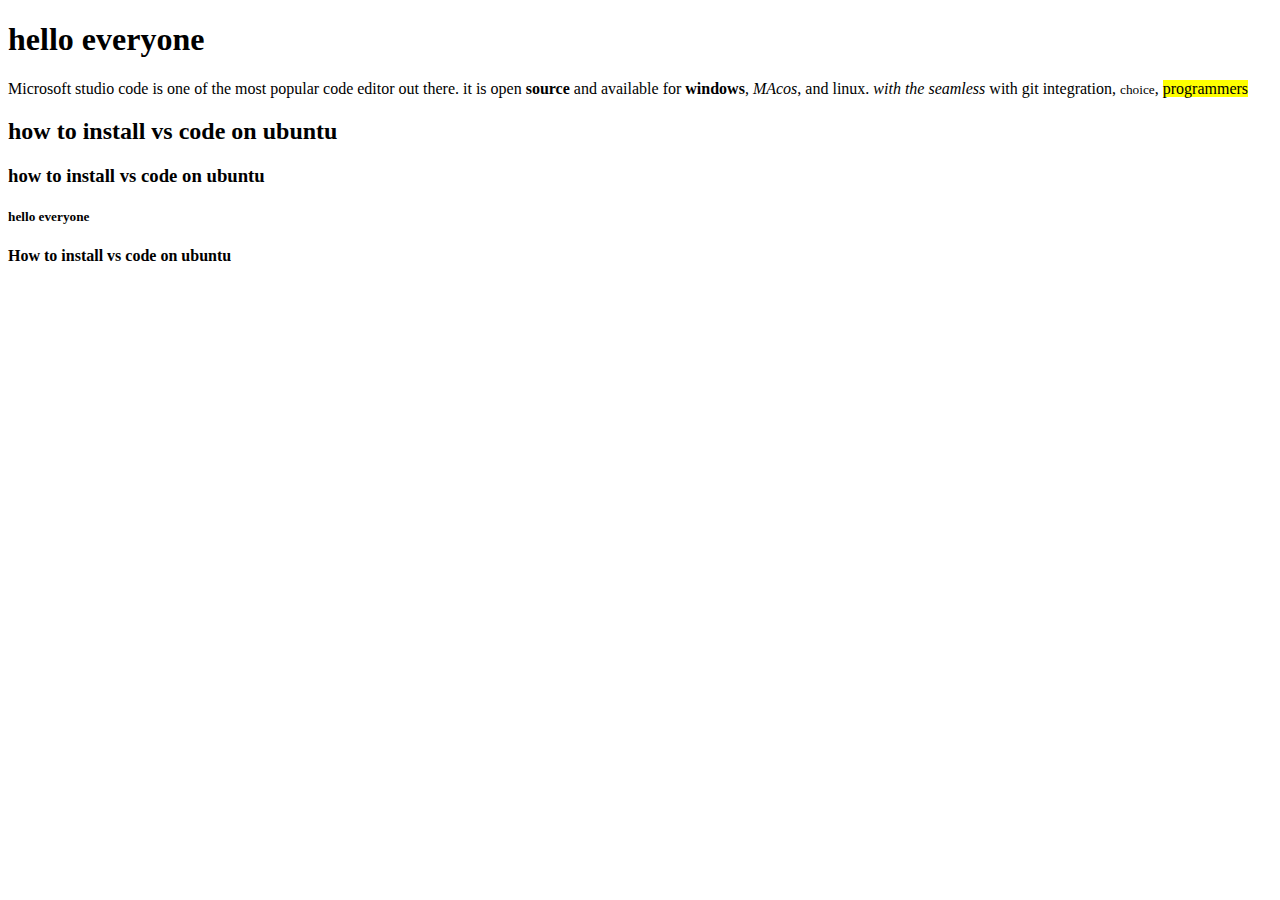
<file: CSS/index.html>
<!DOCTYPE html>
<html lang="en">
<head>
    <meta charset="UTF-8">
    <meta name="viewport" content="width=device-width, initial-scale=1.0">
    <title>Document</title>
</head>
<body>
    <h1>hello everyone</h1>
    <div>
        Microsoft studio code is one of the most popular code editor out there.
        it is open <b>source</b> and available for <strong>windows</strong>,
        <i>MAcos</i>, and linux.<em> with the seamless</em> with git integration, <small>choice</small>, 
        <mark> programmers</mark>
    </div>

    <h2>how to install vs code on ubuntu</h2>
    <h3>how to install vs code on ubuntu <h5> hello everyone</h5></h3>
    <h4>How to install vs code on ubuntu</h4>
</body>
</html>
</file>
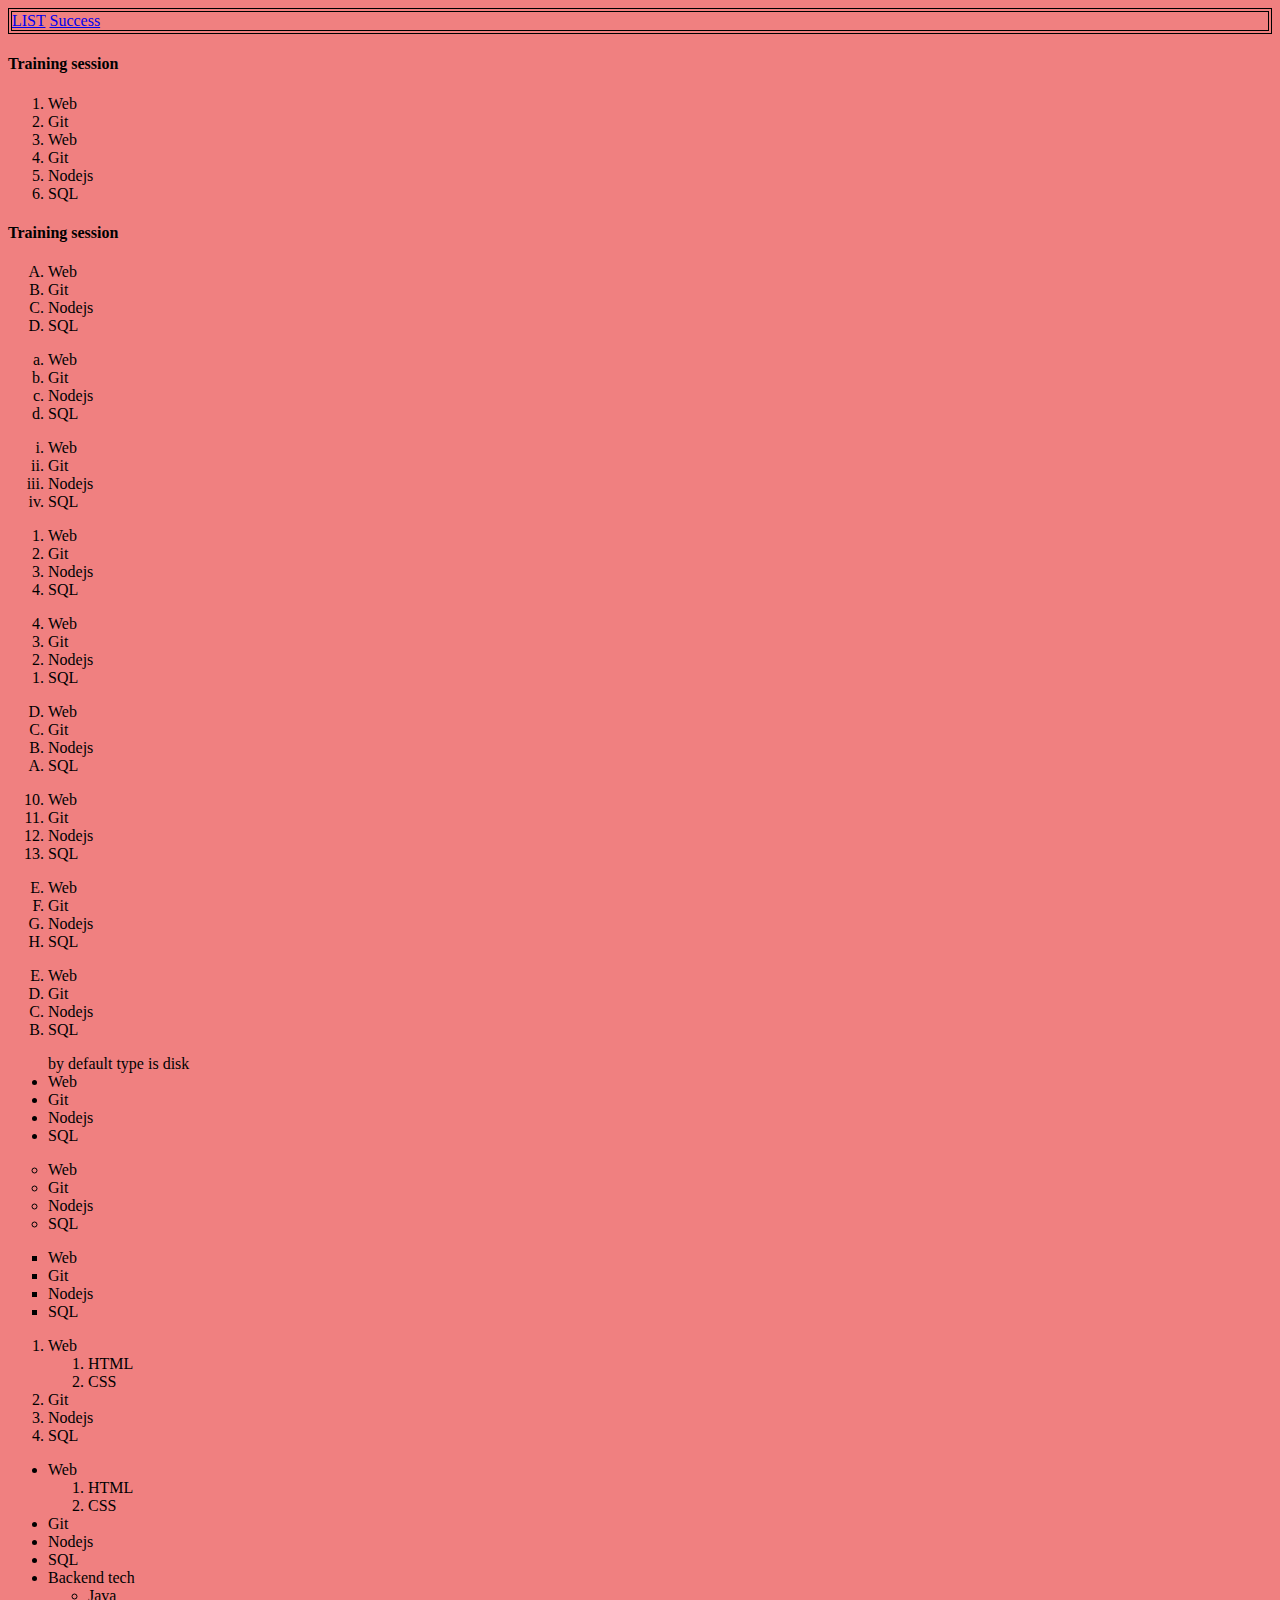
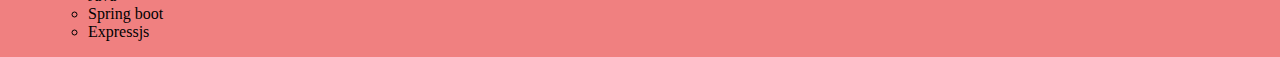
<file: listDemo.html>
<!DOCTYPE html>
<html lang="en">
<head>
    <meta charset="UTF-8">
    <meta name="viewport" content="width=device-width, initial-scale=1.0">
    <title>Document</title>
    <link rel="stylesheet" href="./CSS/styles.css">
</head>
<body>

    <header>
        <nav>
            <a href="listDemo.html">LIST</a>
            <a href="success.html">Success</a>
        </nav>
    </header>
    <h4>Training session</h4>


    <ol>

        <li>Web</li>
        <li>Git</li>
        <li>Web</li>
        <li>Git</li>
        <li>Nodejs</li>
        <li>SQL</li>
    </ol>


    <h4>Training session</h4>


    <ol type="A">

        <li>Web</li>
        <li>Git</li>
        <li>Nodejs</li>
        <li>SQL</li>
    </ol>

    <ol type="a">

        <li>Web</li>
        <li>Git</li>
        <li>Nodejs</li>
        <li>SQL</li>
    </ol>

    <ol type="i">

        <li>Web</li>
        <li>Git</li>
        <li>Nodejs</li>
        <li>SQL</li>
    </ol>

    <ol type="1">

        <li>Web</li>
        <li>Git</li>
        <li>Nodejs</li>
        <li>SQL</li>
    </ol>

    <ol reversed>

        <li>Web</li>
        <li>Git</li>
        <li>Nodejs</li>
        <li>SQL</li>
    </ol>

    <ol type="A" reversed>

        <li>Web</li>
        <li>Git</li>
        <li>Nodejs</li>
        <li>SQL</li>
    </ol>

    <ol start="10">

        <li>Web</li>
        <li>Git</li>
        <li>Nodejs</li>
        <li>SQL</li>
    </ol>

    <ol type="A" start="5">

        <li>Web</li>
        <li>Git</li>
        <li>Nodejs</li>
        <li>SQL</li>
    </ol>

    <ol type="A" start="5" reversed>

        <li>Web</li>
        <li>Git</li>
        <li>Nodejs</li>
        <li>SQL</li>
    </ol>

    <ul> by default type is disk

        <li>Web</li>
        <li>Git</li>
        <li>Nodejs</li>
        <li>SQL</li>
    </ul>

    <ul type="circle">

        <li>Web</li>
        <li>Git</li>
        <li>Nodejs</li>
        <li>SQL</li>
    </ul>

    <ul type="square">

        <li>Web</li>
        <li>Git</li>
        <li>Nodejs</li>
        <li>SQL</li>
    </ul>

    <ol >

        <li><span>Web </span>
            <ol>
                <li>HTML</li>
                <li>CSS</li>
            </ol>
        </li>
        <li>Git</li>
        <li>Nodejs</li>
        <li>SQL</li>
    </ol>



    <ul >

        <li><span>Web </span>
            <ol>
                <li>HTML</li>
                <li>CSS</li>
            </ol>
        </li>
        <li>Git</li>
        <li>Nodejs</li>
        <li>SQL</li>
        <li><span>Backend tech</span>
             <ul type="circle">
                <li>Java</li>
                <li>Spring boot</li>
                <li>Expressjs</li>
             </ul>
        </li>
    </ul>
</body>
</html>
</file>
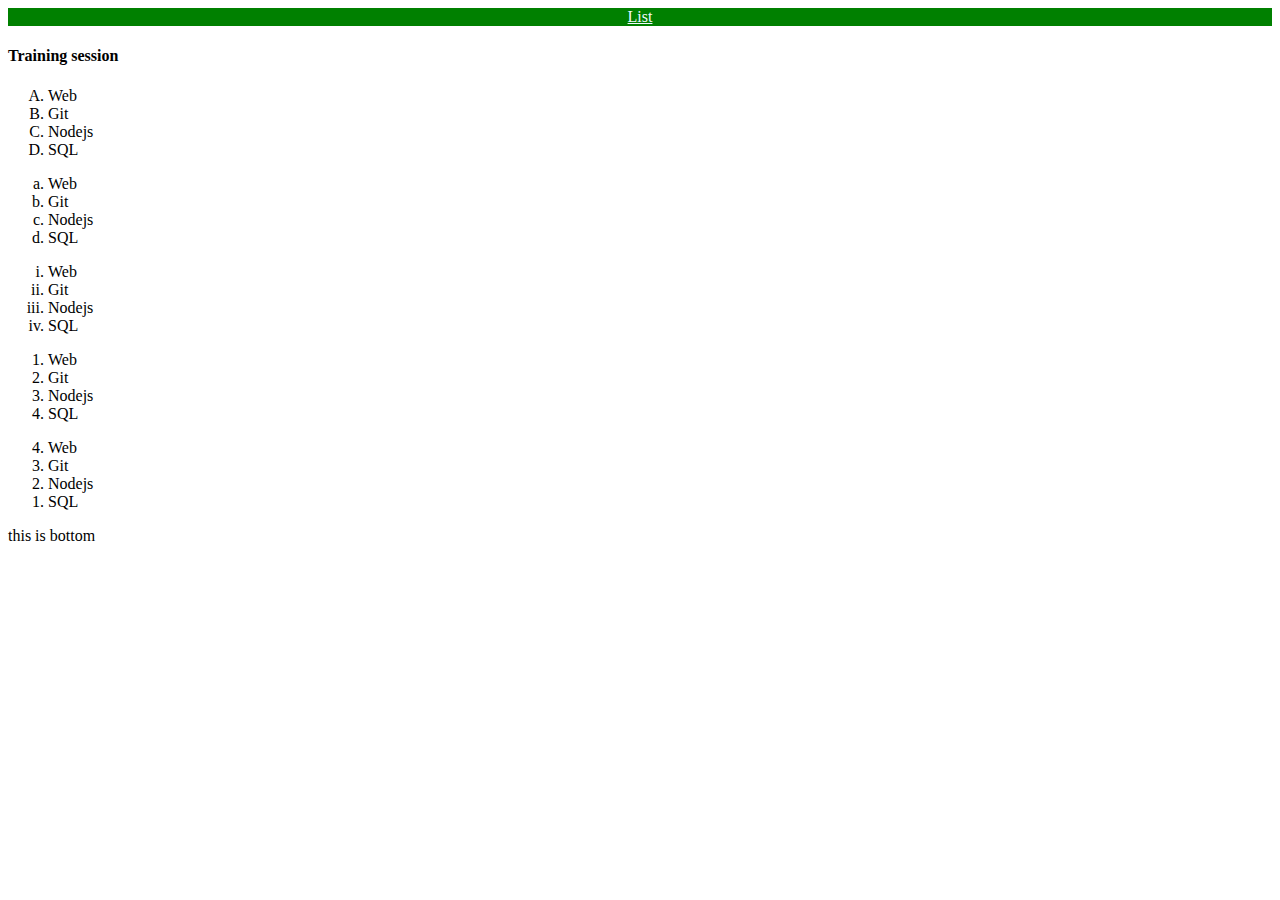
<file: NavwithinPage.html>
<!DOCTYPE html>
<html lang="en">
<head>
    <meta charset="UTF-8">
    <meta name="viewport" content="width=device-width, initial-scale=1.0">
    <title>nav</title>

    <style>
        nav{
            background-color: green;
            text-align: center;
            
        }
        nav a{
            padding: 5px;
            color: aliceblue;
            

            
        }
    </style>
</head>
<body>

<header>
    <nav>
        
        <a href="#list">List</a>

    </nav>
</header>

    <h4>Training session</h4>

    

    <ol type="A">

        <li>Web</li>
        <li>Git</li>
        <li>Nodejs</li>
        <li>SQL</li>
    </ol>

    <ol type="a">

        <li>Web</li>
        <li>Git</li>
        <li>Nodejs</li>
        <li>SQL</li>
    </ol>

    <ol type="i">

        <li>Web</li>
        <li>Git</li>
        <li>Nodejs</li>
        <li>SQL</li>
    </ol>

    <ol type="1">

        <li>Web</li>
        <li>Git</li>
        <li>Nodejs</li>
        <li>SQL</li>
    </ol>

    <ol reversed>

        <li>Web</li>
        <li>Git</li>
        <li>Nodejs</li>
        <li>SQL</li>
    </ol>

    <footer id="list">
        this is bottom
    </footer>

    
</body>
</html>
</file>
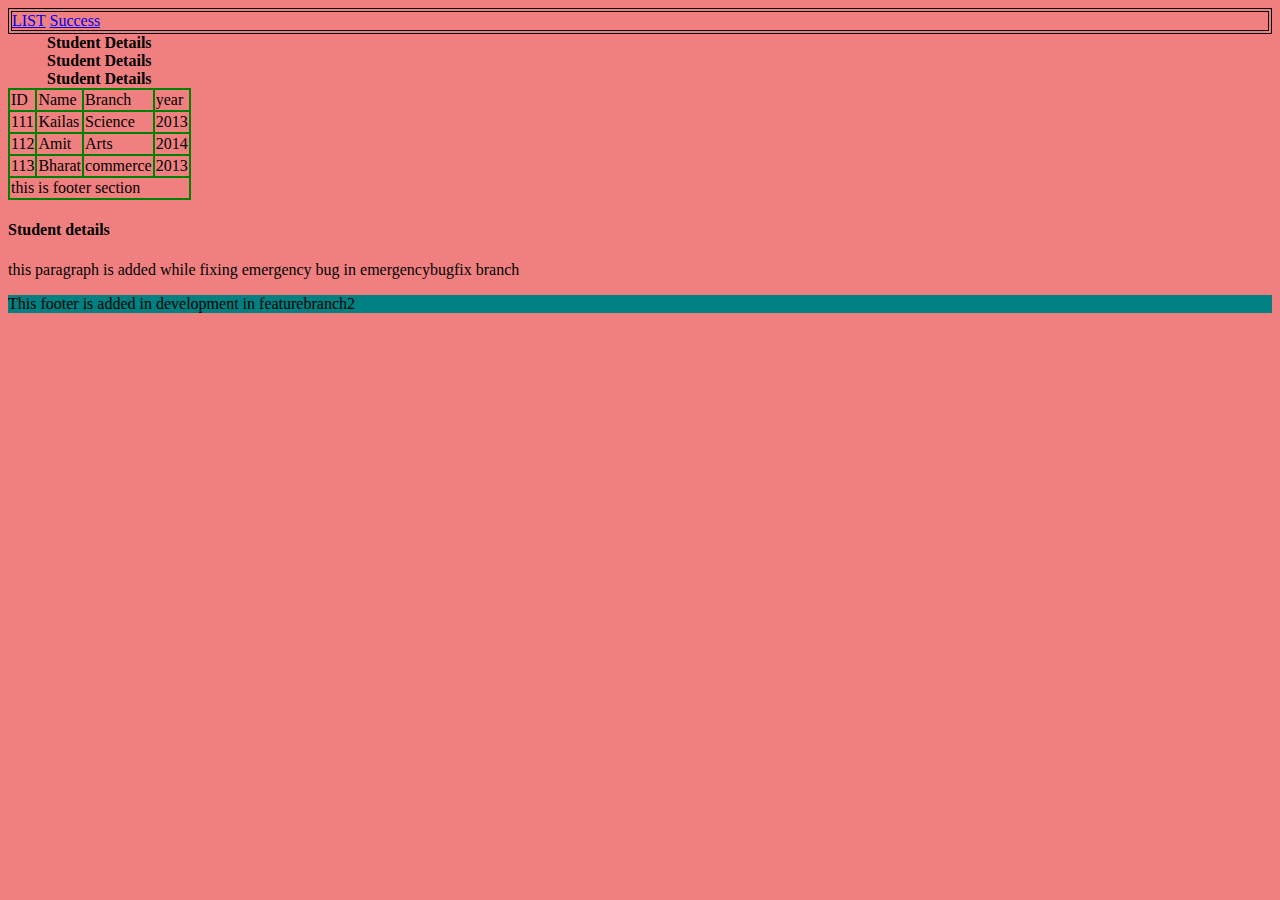
<file: Table.html>
<!DOCTYPE html>
<html lang="en">
<head>
    <meta charset="UTF-8">
    <meta name="viewport" content="width=device-width, initial-scale=1.0">
    <title>Document</title>
    <link rel="stylesheet" href="./CSS/styles.css">

    <style>
        table ,td, th{
            border: 2px solid green;
            border-collapse: collapse;
        }
    </style>
</head>
<body>

    <header>
        <nav>
            <a href="listDemo.html">LIST</a>
            <a href="success.html">Success</a>
        </nav>
    </header>
    <table>

        <caption><b>Student Details</b></caption>
        <caption><b>Student Details</b></caption>
        <caption><b>Student Details</b></caption>

        <thead>
            <tr>
                <td>ID</td>
                <td>Name</td>
                <td>Branch</td>
                <td>year</td>
            </tr>
        </thead>
        <tbody>
            <tr>
                <td>111</td>
                <td>Kailas</td>
                <td>Science</td>
                <td>2013</td>
            </tr>

            <tr>
                <td>112</td>
                <td>Amit</td>
                <td>Arts</td>
                <td>2014</td>
            </tr>

            <tr>
                <td>113</td>
                <td>Bharat</td>
                <td>commerce</td>
                <td>2013</td>
            </tr>
        </tbody>
        <tfoot>
            <tr><td colspan="4">this is footer section</td></tr>
        </tfoot>
    </table>
    <h4>Student details</h4>

    <p>
        this paragraph is added while fixing emergency bug in emergencybugfix branch
    </p>

    <footer>
        <p>This footer is added in development in featurebranch2</p>
    </footer>
</body>
</html>
</file>
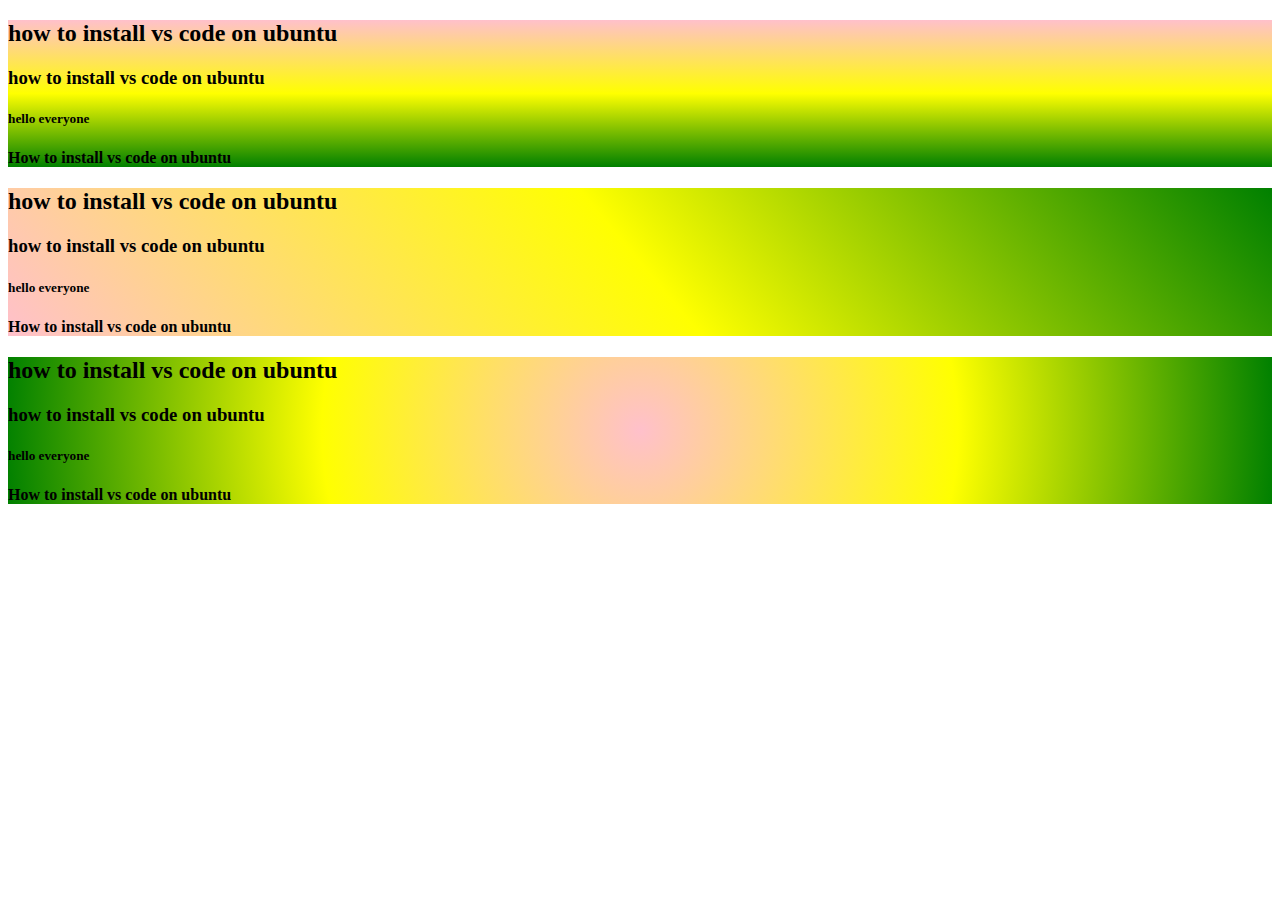
<file: CSS/Gradiants.html>
<!DOCTYPE html>
<html lang="en">
<head>
    <meta charset="UTF-8">
    <meta name="viewport" content="width=device-width, initial-scale=1.0">
    <title>Document</title>
    <style>
        .block{
            
        }
        #block1{
            background: linear-gradient(pink, yellow, green);
        }

        /* #block2{
            background: linear-gradient(to top,pink, yellow, green);
        } */

        /* #block2{
            background: linear-gradient(to right,pink, yellow, green);
        } */

        /* #block2{
            background: linear-gradient(to left,pink, yellow, green);
        } */

        #block2{
            background: linear-gradient(50deg,pink, yellow, green);
        }

        /* #block3{
            background: radial-gradient(pink, yellow, green);
        } */

        #block3{
            background: radial-gradient(circle,pink, yellow, green);
        }
    </style>
</head>
<body>
    <div class="block" id="block1">

        <h2>how to install vs code on ubuntu</h2>
    <h3>how to install vs code on ubuntu <h5> hello everyone</h5></h3>
    <h4>How to install vs code on ubuntu</h4>
    </div>

    <div class="block" id="block2">

        <h2>how to install vs code on ubuntu</h2>
    <h3>how to install vs code on ubuntu <h5> hello everyone</h5></h3>
    <h4>How to install vs code on ubuntu</h4>
    </div>

    <div class="block" id="block3">

        <h2>how to install vs code on ubuntu</h2>
    <h3>how to install vs code on ubuntu <h5> hello everyone</h5></h3>
    <h4>How to install vs code on ubuntu</h4>
    </div>
</body>
</html>
</file>
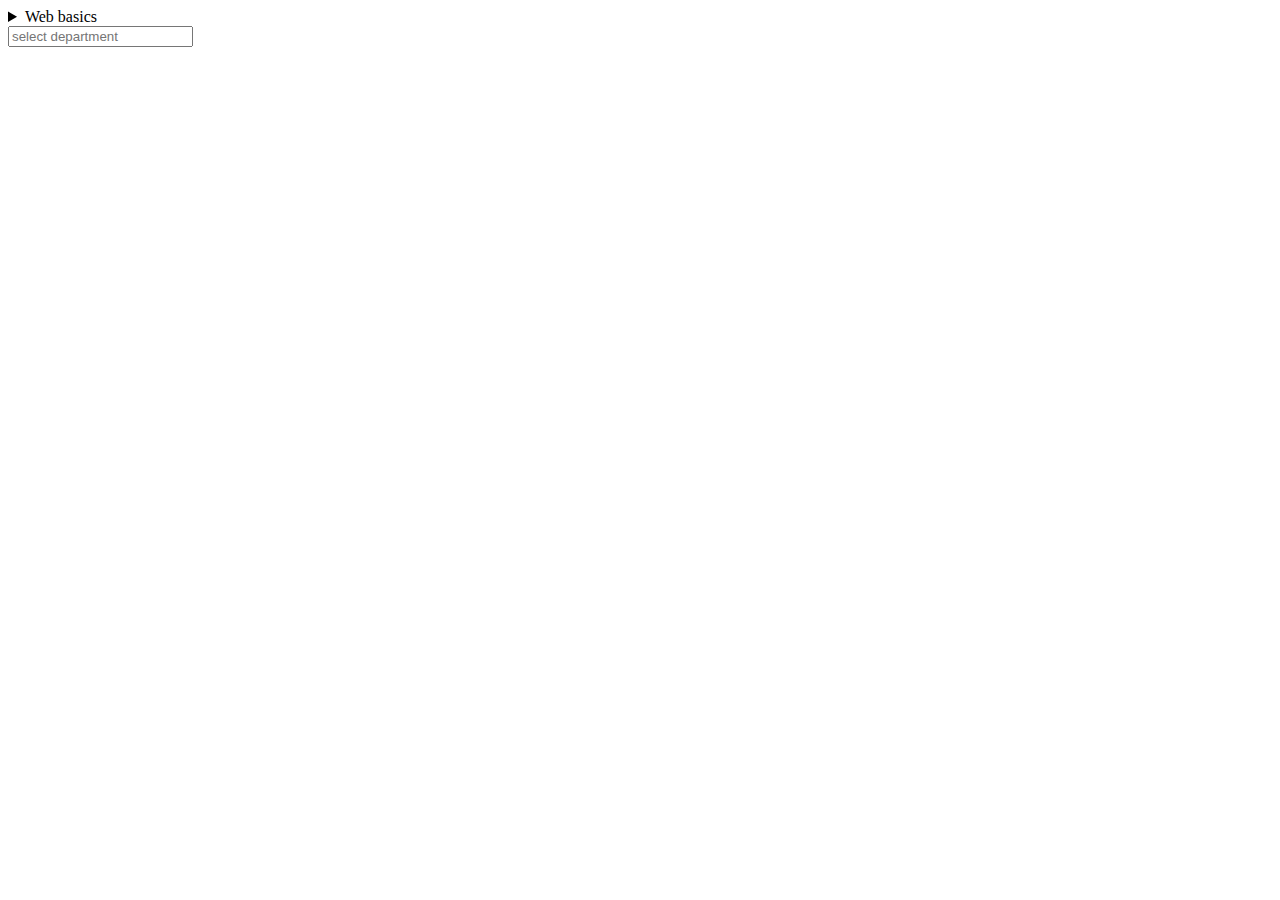
<file: CSS/Html5tags.html>
<!DOCTYPE html>
<html lang="en">
<head>
    <meta charset="UTF-8">
    <meta name="viewport" content="width=device-width, initial-scale=1.0">
    <title>Document</title>
</head>
<body>
    
    <details>
        <div>
            <details>
                <summary>CSS</summary>
                <p>css is cascading</p>
                <p>html is cascading</p>
                <p>html is cascading</p>
                <p>html is cascading</p>
                <p>html is cascading</p>
            </details>
        </div>
        <summary>Web basics</summary>



        <p>web basics includes html,css,js </p>
        <p>web basics includes html,css,js </p>
        <p>web basics includes html,css,js </p>
        <p>web basics includes html,css,js </p>
        <p>web basics includes html,css,js </p>
        <p>web basics includes html,css,js </p>
        <p>web basics includes html,css,js </p>
        <p>web basics includes html,css,js </p>

        <div>
            <details>
                <summary>HTML</summary>
                <p>html is hyper text</p>
                <p>html is hyper text</p>
                <p>html is hyper text</p>
                <p>html is hyper text</p>
                <p>html is hyper text</p>
            </details>
        </div>
    </details>

    <!-- <label for="dept">Select department</label>
    <input type="text" id="dept" list="deptlist" placeholder="Select department"/>

    <datalist id="deptlist">
        <option value="LD">
        <option value="DN">
        <option value="JV">
        <option value="JS">
    </datalist> -->

    

    <input list="dcodelist" id="code" placeholder="select department">
    <datalist id="dcodelist">
         <option value="ld">LD</option>
         <option >DN</option>
         <option value="jv">JV</option>
         <option >JS</option>
    </datalist>
</body>
</html>
</file>
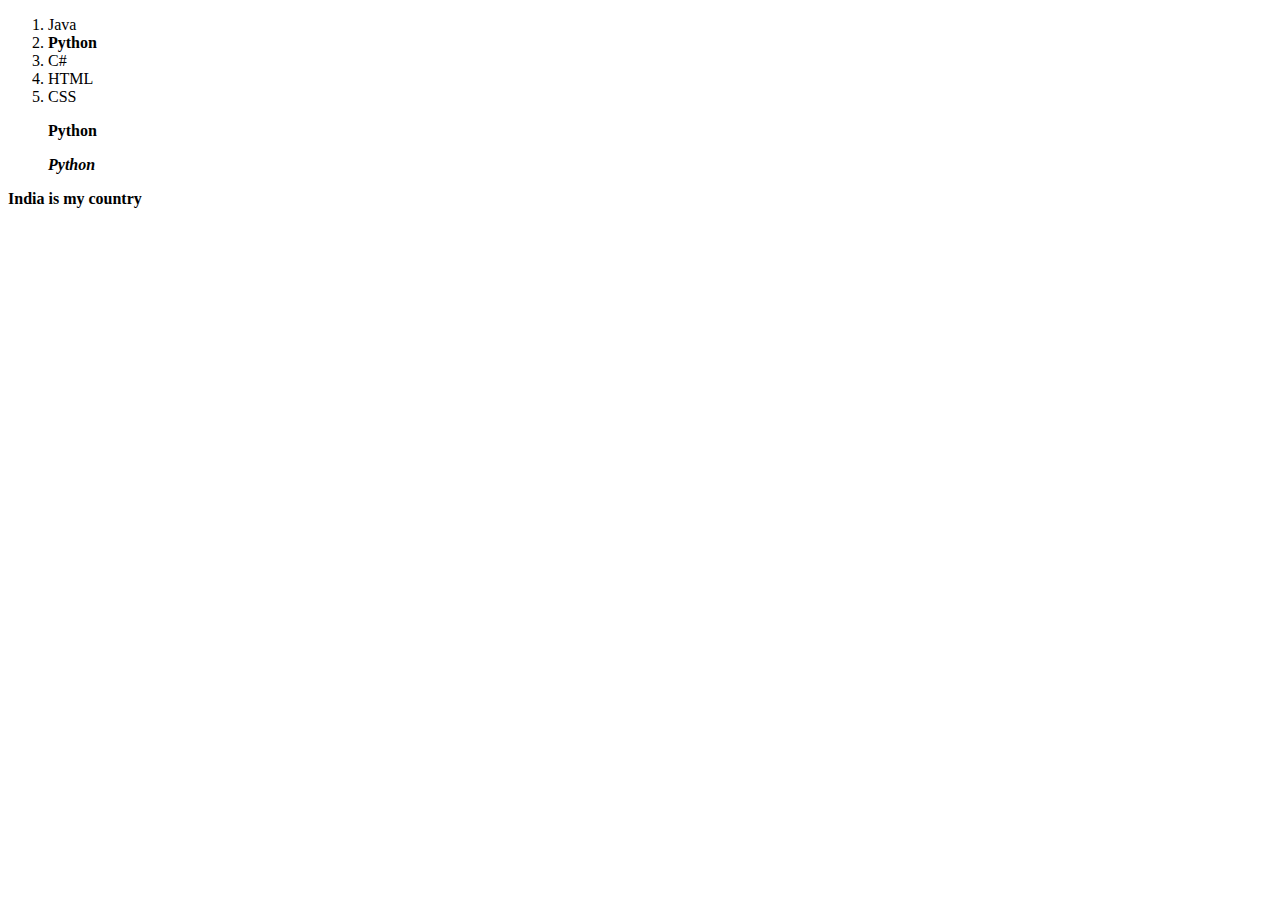
<file: JS/Dom.html>
<!DOCTYPE html>
<html lang="en">
<head>
    <meta charset="UTF-8">
    <meta name="viewport" content="width=device-width, initial-scale=1.0">
    <title>DOM</title>
</head>
<body>
    <ol>
        <li id="backend">Java</li>
        <li id="backend2"><b>Python</b></li>
        <li>C#</li>
        <li class="frontend">HTML</li>
        <li class="frontend">CSS</li>

        <p id="para">

        </p>

        <p id="para2">

        </p>
    </ol>

    <script>
        const liNodes=document.getElementsByTagName("li")
        console.log(liNodes);

        const liNodes2=document.getElementsByClassName("frontend")
        console.log(liNodes2);

        const liNode=document.getElementById("backend")
        console.log(liNode);
        console.log(liNode.textContent) //plain text

        const liNode2=document.getElementById("backend2")
        console.log(liNode2.textContent);//Python
        console.log(liNode2.innerHTML);//<b>Python</b>
        console.log(liNode2.innerText);//Python

        const pNode= document.getElementById("para")
        pNode.innerHTML=liNode2.innerHTML

        document.getElementById("para2").innerHTML="<i>"+liNode2.innerHTML+"</i>"


        const text= document.createTextNode("India is my country")
        const bnode=document.createElement("b")
        bnode.append(text)
        document.body.append(bnode)

        // let p1=document.getElementById("para2")
        // p1.appendChild(text)



        

    </script>
</body>
</html>
</file>
<file: CSS/styles.css>
body{
    background-color: lightcoral;
}
#h4{
    color: darkgreen;
}
header{
    border: 4px double black;
}
footer p{
    background-color: teal;
    font-family: cursive;
}
</file>
